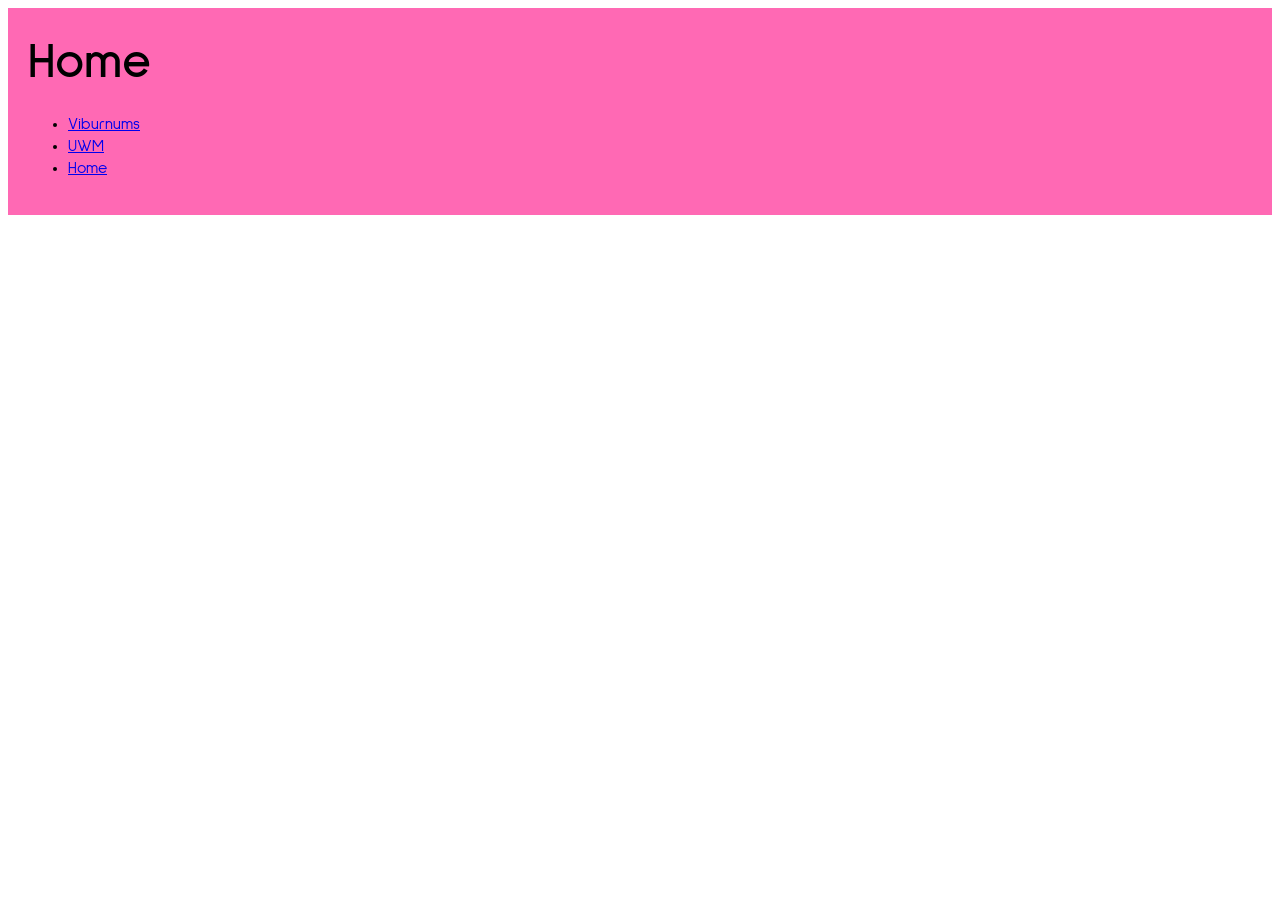
<file: index.html>
<!DOCTYPE html>
<html lang="en">
    <head>
        <meta charset="utf-8">
        <meta name="viewport" content="width=device initial-scale=1.0">
        <link href="styles.css" rel="stylesheet">
        <link rel="preconnect" href="https://fonts.googleapis.com">
        <link rel="preconnect" href="https://fonts.gstatic.com" crossorigin>
        <link href="https://fonts.googleapis.com/css2?family=Sulphur+Point:wght@300;400;700&display=swap" rel="stylesheet">
        <title>Home</title>
    </head>
    <body>
        <main class="main-nav">
        <h1>Home</h1>
        <ul>
        <li><a href="viburnums.html">Viburnums</a></li>
        <li><a href="uwm.html">UWM</a></li>
        <li><a href="index.html">Home</a></li>
        </ul>
        </main>
    </body>
</html>
</file>
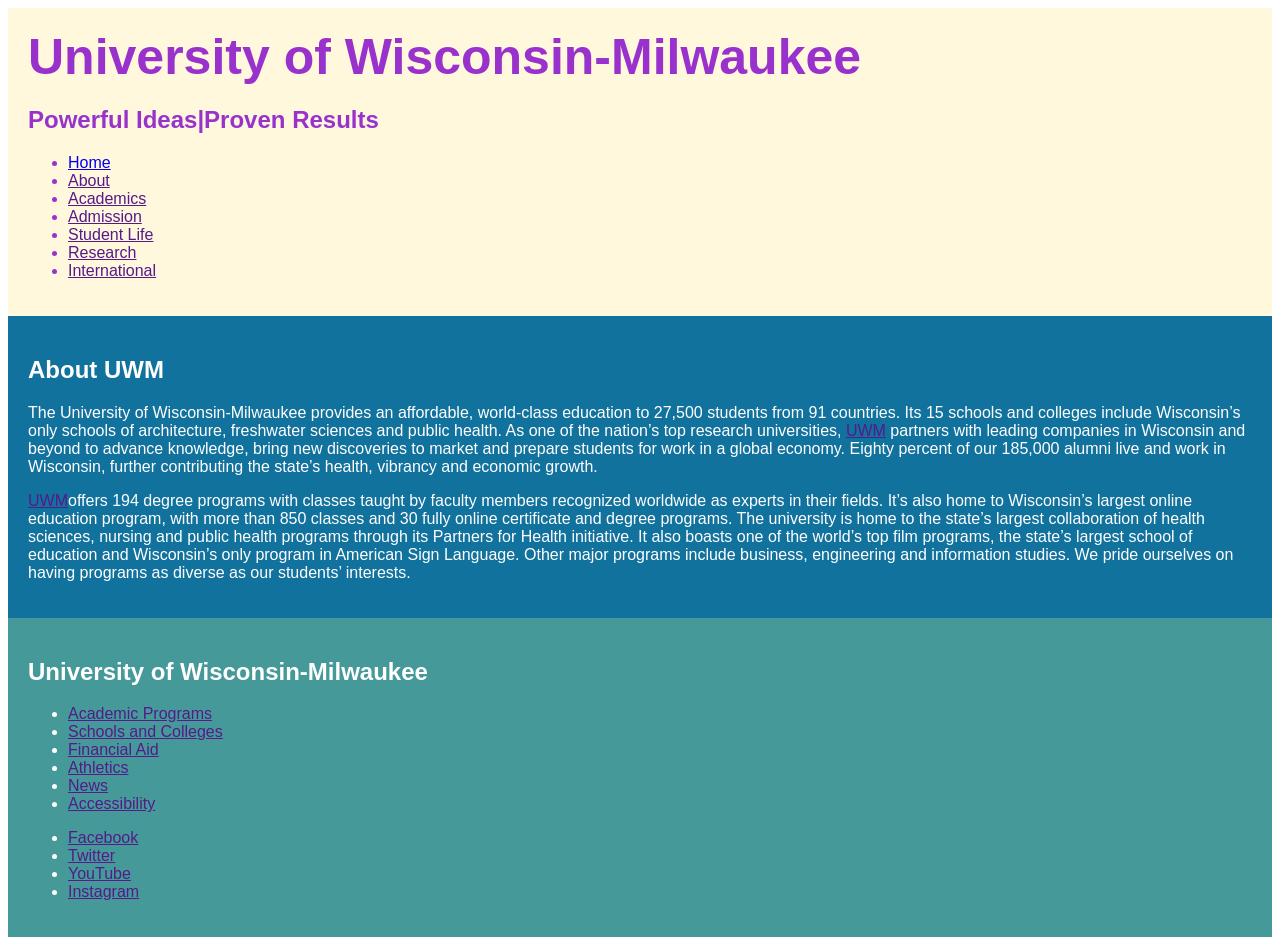
<file: uwm.html>
<!DOCTYPE html>
<html lang="en">
    <head>
        <meta charset="utf-8">
        <meta name="viewport" content="width=device initial-scale=1.0">
        <link href="styles.css" rel="stylesheet">
        <title>UWM</title>
    </head>
    <body>
        <main class="main-content-uwm">
<h1>University of Wisconsin-Milwaukee</h1>
<h2>Powerful Ideas|Proven Results</h2>
<ul>
<li><a href="index.html">Home</a></li>
<li><a href="">About</a></li>
<li><a href="">Academics</a></li>
<li><a href="">Admission</a></li>
<li><a href="">Student Life</a></li>
<li><a href="">Research</a></li>
<li><a href="">International</a></li>
</ul>
</main>

<header class="about-uwm">
<h2>About UWM</h2>
<p>The University of Wisconsin-Milwaukee provides an affordable, world-class education to 27,500 students from 91 countries. Its 15 schools and colleges include Wisconsin’s only schools of architecture, freshwater sciences and public health. As one of the nation’s top research universities, <a href="">UWM</a> partners with leading companies in Wisconsin and beyond to advance knowledge, bring new discoveries to market and prepare students for work in a global economy. Eighty percent of our 185,000 alumni live and work in Wisconsin, further contributing the state’s health, vibrancy and economic growth.</p>
<p><a href="">UWM</a>offers 194 degree programs with classes taught by faculty members recognized worldwide as experts in their fields. It’s also home to Wisconsin’s largest online education program, with more than 850 classes and 30 fully online certificate and degree programs. The university is home to the state’s largest collaboration of health sciences, nursing and public health programs through its Partners for Health initiative. It also boasts one of the world’s top film programs, the state’s largest school of education and Wisconsin’s only program in American Sign Language. Other major programs include business, engineering and information studies. We pride ourselves on having programs as diverse as our students’ interests.</p>
</header>

<footer class="site-footer-links">
<h2>University of Wisconsin-Milwaukee</h2>
<ul>
    <li> <a href="">Academic Programs</a> </li>
    <li> <a href="">Schools and Colleges</a> </li>
    <li> <a href="">Financial Aid</a> </li>
    <li> <a href="">Athletics</a> </li>
    <li> <a href="">News</a> </li>
    <li> <a href="">Accessibility</a> </li>
</ul>
<ul>
    <li> <a href="">Facebook</a></li>
    <li> <a href="">Twitter</a></li>
    <li> <a href="">YouTube</a></li>
    <li> <a href="">Instagram</a></li>
</ul>
</footer>
</body>
</html>
</file>
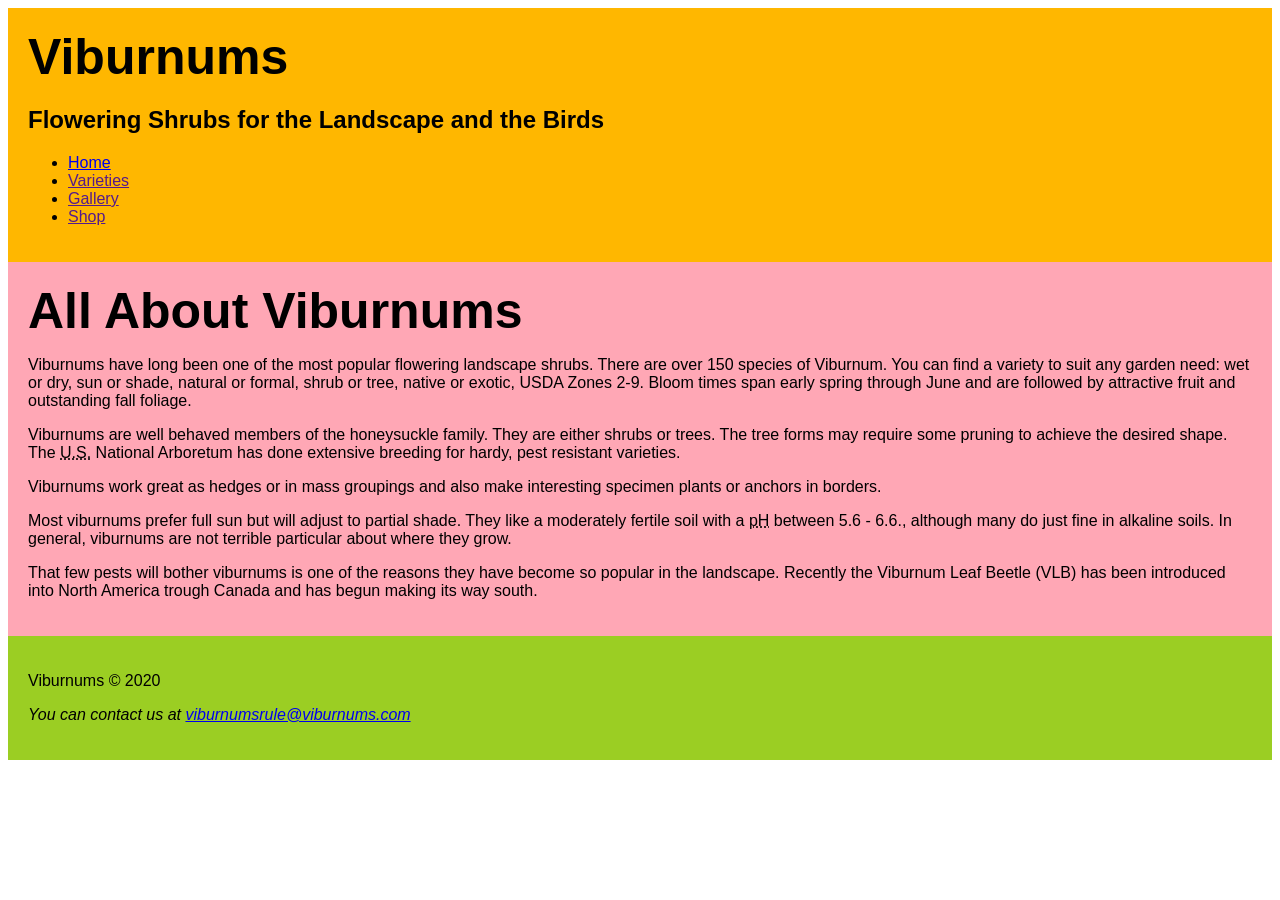
<file: viburnums.html>
<!DOCTYPE html>
<html lang="en">
    <head>
        <meta charset="utf-8">
        <meta name="viewport" content="width=device initial-scale=1.0">
        <link href="styles.css" rel="stylesheet">
        <title>Viburnums</title>
    </head>
    <body>
    <main class="main-content">
        <h1>Viburnums</h1>
        <h2>Flowering Shrubs for the Landscape and the Birds</h2>
        <ul>
            <li><a href="index.html">Home</a></li>
            <li><a href="">Varieties</a></li>
            <li><a href="">Gallery</a></li>
            <li><a href="">Shop</a></li>
        </ul>
    </main>
<header class="second-site-header">
    <h1>All About Viburnums</h1>
    <p>Viburnums have long been one of the most popular flowering landscape shrubs. There are over 150 species of Viburnum. You can find a variety to suit any garden need: wet or dry, sun or shade, natural or formal, shrub or tree, native or exotic, USDA Zones 2-9. Bloom times span early spring through June and are followed by attractive fruit and outstanding fall foliage.</p>
    <p>Viburnums are well behaved members of the honeysuckle family. They are either shrubs or trees. The tree forms may require some pruning to achieve the desired shape. The <abbr title="United States">U.S.</abbr> National Arboretum has done extensive breeding for hardy, pest resistant varieties.</p>
    <p>Viburnums work great as hedges or in mass groupings and also make interesting specimen plants or anchors in borders.</p>
    <p>Most viburnums prefer full sun but will adjust to partial shade. They like a moderately fertile soil with a <abbr title="potential of hydrogen">pH</abbr> between 5.6 - 6.6., although many do just fine in alkaline soils. In general, viburnums are not terrible particular about where they grow.</p>
    <p>That few pests will bother viburnums is one of the reasons they have become so popular in the landscape. Recently the Viburnum Leaf Beetle (VLB) has been introduced into North America trough Canada and has begun making its way south.</p>
   </header> 
   

<footer class="site-footer">
    <p>Viburnums © 2020</p>
    
        <address>
      <p>You can contact us at <a href="viburnumsrule@viburnums.com">viburnumsrule@viburnums.com</a></p>
        </address>
        
</footer>
</html>
</file>
<file: styles.css>
html{
    font-family: "Sulphur Point", sans-serif;
}
.main-nav{
    background-color: hotpink;
    padding: 20px;
}

h1{
    font-size: 50px;
    margin: 0px;
    font-weight:800;
}

.main-content, .second-site-header, .site-footer{
    padding: 20px;
}

.main-content{
    background-color: rgb(255, 183, 0);
}

.second-site-header{
    background-color:rgb(255, 167, 181)
}

.site-footer{
    background-color: rgb(155, 206, 35);
}
.main-content-uwm{
    background-color: cornsilk;
    color: darkorchid;
    padding: 20px;
}
.about-uwm {
    background-color: rgb(18, 114, 158);
    padding: 20px;
    color: white;
}

.site-footer-links{
    background-color: rgb(69, 153, 153);
    padding: 20px;
    color: white;
}
</file>
